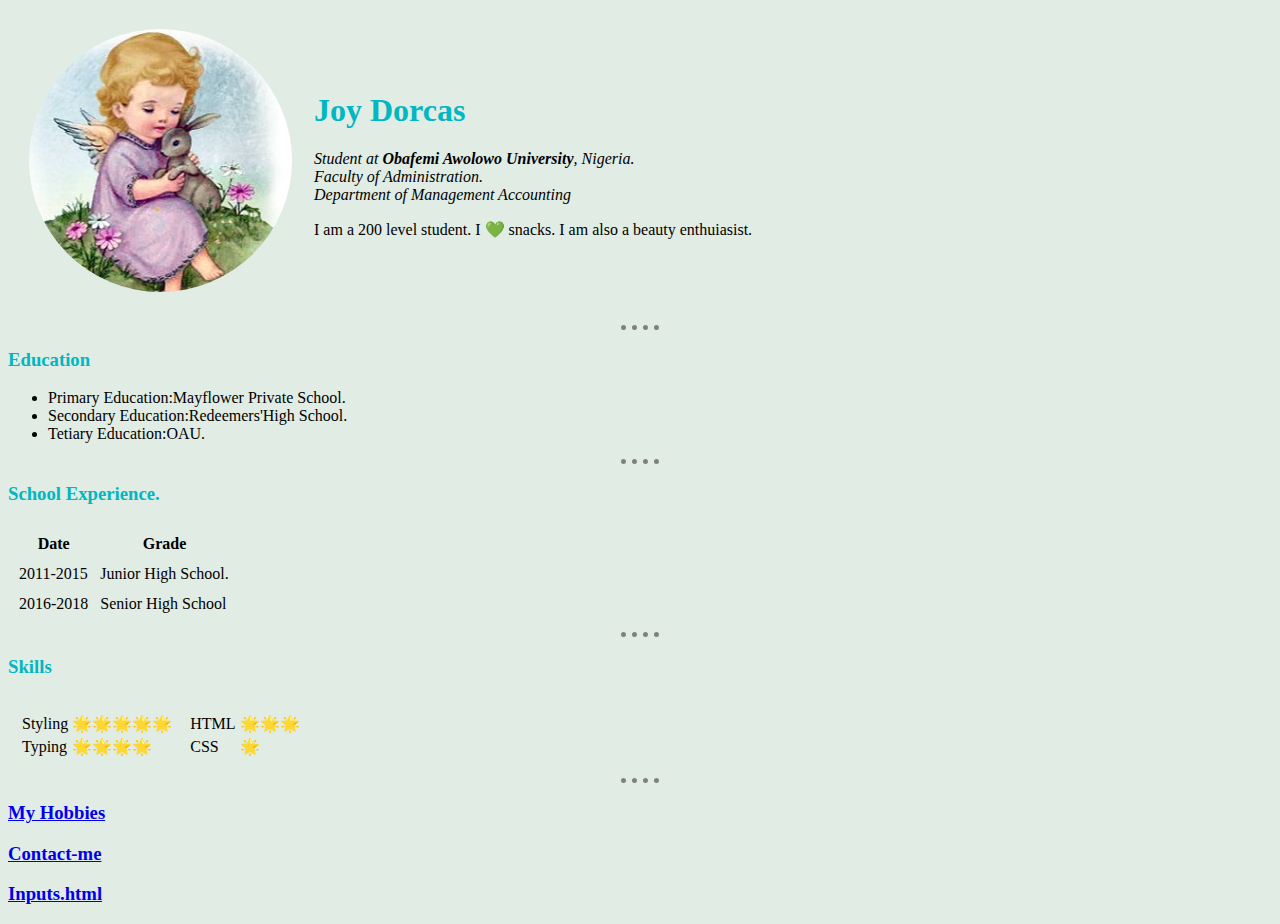
<file: index.html>
<!DOCTYPE html>
<html lang="en" dir="ltr">

<head>
  <meta charset="utf-8">
  <title>💕Dorcky's Personal site</title>
  <link rel="stylesheet" href="css/styles.css">
</head>

<body>
  <table cellspacing="20">
    <tr>
      <td><img src=images/dorcky.png alt="joy's picture"></td>
      <td><h1>Joy Dorcas</h1>
    <p><em>Student at <strong>Obafemi Awolowo University</strong>, Nigeria.</em>
    <br><em>Faculty of Administration.</em><br><em>Department of Management Accounting</em></p>
    <p>I am a 200 level student. I 💚 snacks. I am also a beauty enthuiasist.</p></td>
    </tr>
  </table>
  <hr>
<h3>Education</h3>
<ul>
  <li>Primary Education:Mayflower Private School.</li>
  <li>Secondary Education:Redeemers'High School.</li>
  <li>Tetiary Education:OAU.</li>
</ul>
<hr>
<h3>School Experience.</h3>
<table cellspacing="10">
  <thead>
    <th>Date</th>
    <th>Grade</th>
  </thead>
  <tr>
    <td>2011-2015</td>
    <td>Junior High School.</td>
  </tr>
  <tr>
    <td>2016-2018</td>
    <td>Senior High School</td>
  </tr>
</table>
<hr>
<h3>Skills</h3>
<table cellspacing="10">
  <tr>
    <td><table>
      <tr>
        <td><tr>
          <td>Styling</td>
          <td>🌟🌟🌟🌟🌟</td>
        </tr>
        <tr>
          <td>Typing</td>
          <td>🌟🌟🌟🌟</td>
        </tr></td>
      </tr>
    </table></td>
    <td><table>
      <tr>
        <td>  <tr>
            <td>HTML</td>
             <td>🌟🌟🌟</td>
           </tr>
           <tr>
             <td>CSS</td>
             <td>🌟</td>
          </tr> </td>
      </tr>
    </table></td>
  </tr>
</table>
<hr>
<h3><a href="hobbies.html">My Hobbies</a></h3>
<p><h3><a href="contact.html">Contact-me</a></h3></p>
<h3><a href="input.html">Inputs.html</a></h3>

</body>

</html>
</file>
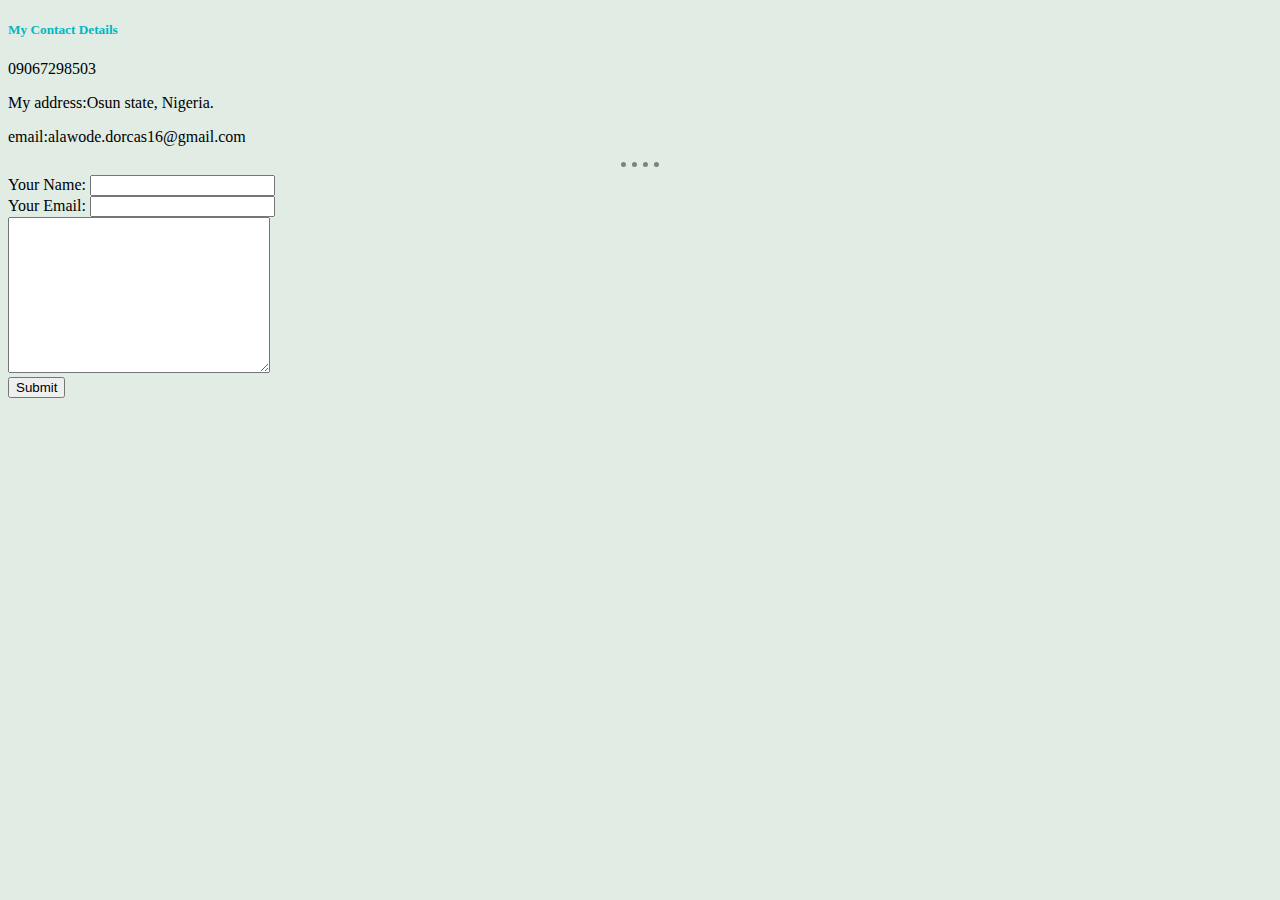
<file: contact.html>
<!DOCTYPE html>
<html lang="en" dir="ltr">
  <head>
    <meta charset="utf-8">
    <title>Contact-me</title>
  <link rel="stylesheet" href="css/styles.css">
  </head>
  <body>
    <h5>My Contact Details</h5>
    <p>09067298503</p>
    <p>My address:Osun state, Nigeria.</p>
    <p>email:alawode.dorcas16@gmail.com</p>
    <hr>
    <form class="" action="mailto:alawode.dorcas16@gmail.com" method="post">
      <label> Your Name:</label>
      <input type="text" name="" value=""><br>
      <label>Your Email:</label>
      <input type="email" name="" value=""><br>
      <textarea name="name" rows="10" cols="30"></textarea><br>
      <input type="submit" name=><br>
  </form>

  </body>
</html>
</file>
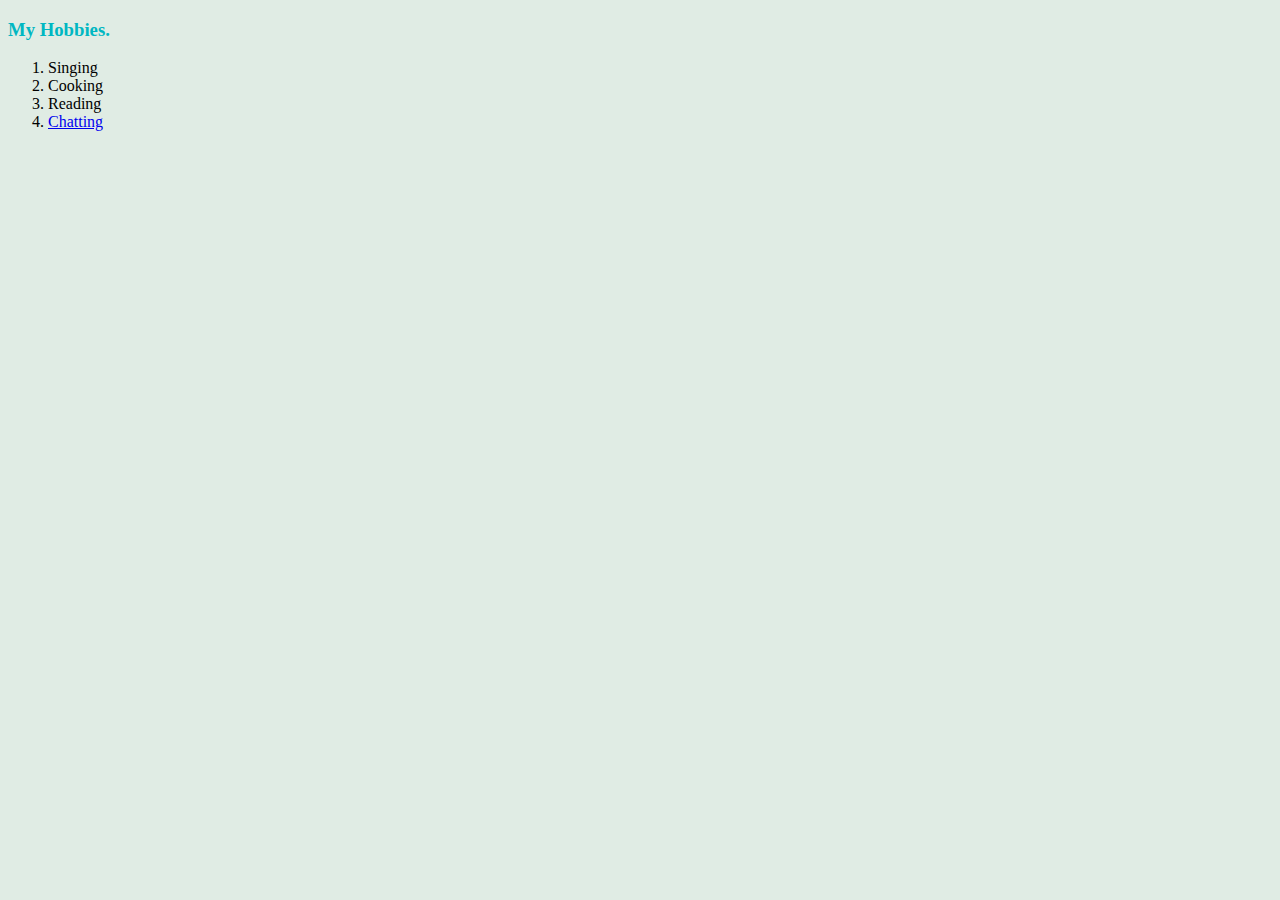
<file: hobbies.html>
<!DOCTYPE html>
<html lang="en" dir="ltr">
  <head>
    <meta charset="utf-8">
    <title>My Hobbies</title>
    <link rel="stylesheet" href="css/styles.css">
  </head>
  <body>
    <h3>My Hobbies.</h3>
    <ol>
      <li>Singing</li>
      <li>Cooking</li>
      <li>Reading</li>
      <li><a href="https://twitter.com/iamj_jola">Chatting</a></li>
    </ol>
  </body>
</html>
</file>
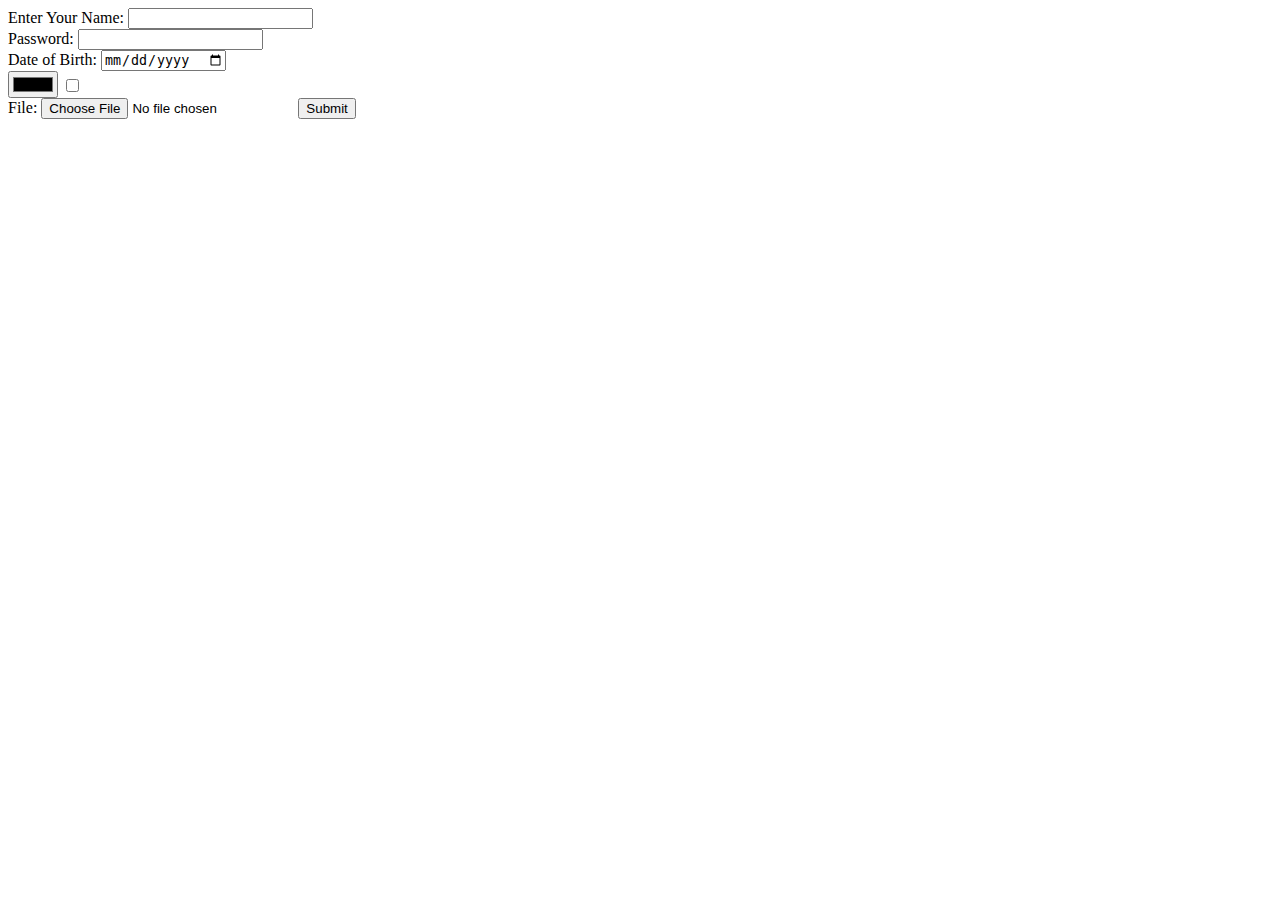
<file: input.html>
<!DOCTYPE html>
<html lang="en" dir="ltr">
  <head>
    <meta charset="utf-8">
    <title>input.html</title>
  </head>
  <body>
    <form class="" action="index.html" method="post">
      <label>Enter Your Name:</label>
      <input type="text" name="" value=""><br>
      <label>Password:</label>
      <input type="password" name="" value=""><br>
      <label>Date of Birth:</label>
      <input type="date" name="" value=""><br>
      <input type="color" name="" value="">
      <input type="checkbox" name="" value=""><br>
      <label>File:</label>
      <input type="file" name="" value="">
      <input type="submit" name>




    </form>

  </body>
</html>
</file>
<file: css/styles.css>
body{
  background-color: #e0ece4;
}
hr{
  border-color: grey;
  border-width: 5px;
  border-style: dotted none none;
  width: 3%;
}
h1{
  color: #00b7c2;
}
h3{
  color: #00b7c2;
}
h5{
  color: #00b7c2;
}
</file>
